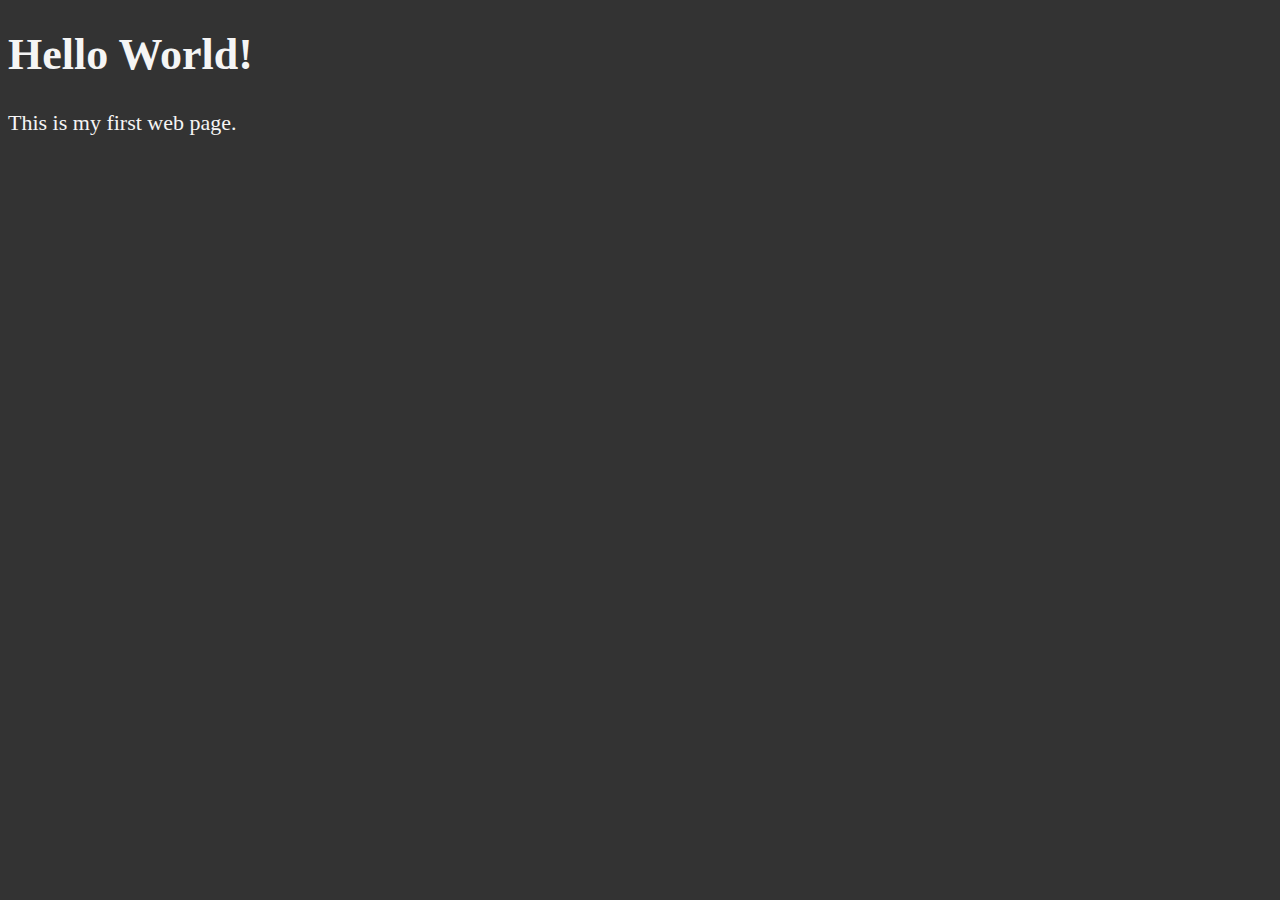
<file: 01_lesson/index.html>
<!DOCTYPE html>
<html lang="en">
  <head>
    <meta charset="UTF-8" />
    <title>My First Web Page</title>

    <style>
      html {
        font-size: 22px;
      }

      body {
        background-color: #333;
        color: whitesmoke;
      }
    </style>
  </head>

  <body>
    <h1>Hello World!</h1>
    <p>This is my first web page.</p>
  </body>
</html>
</file>
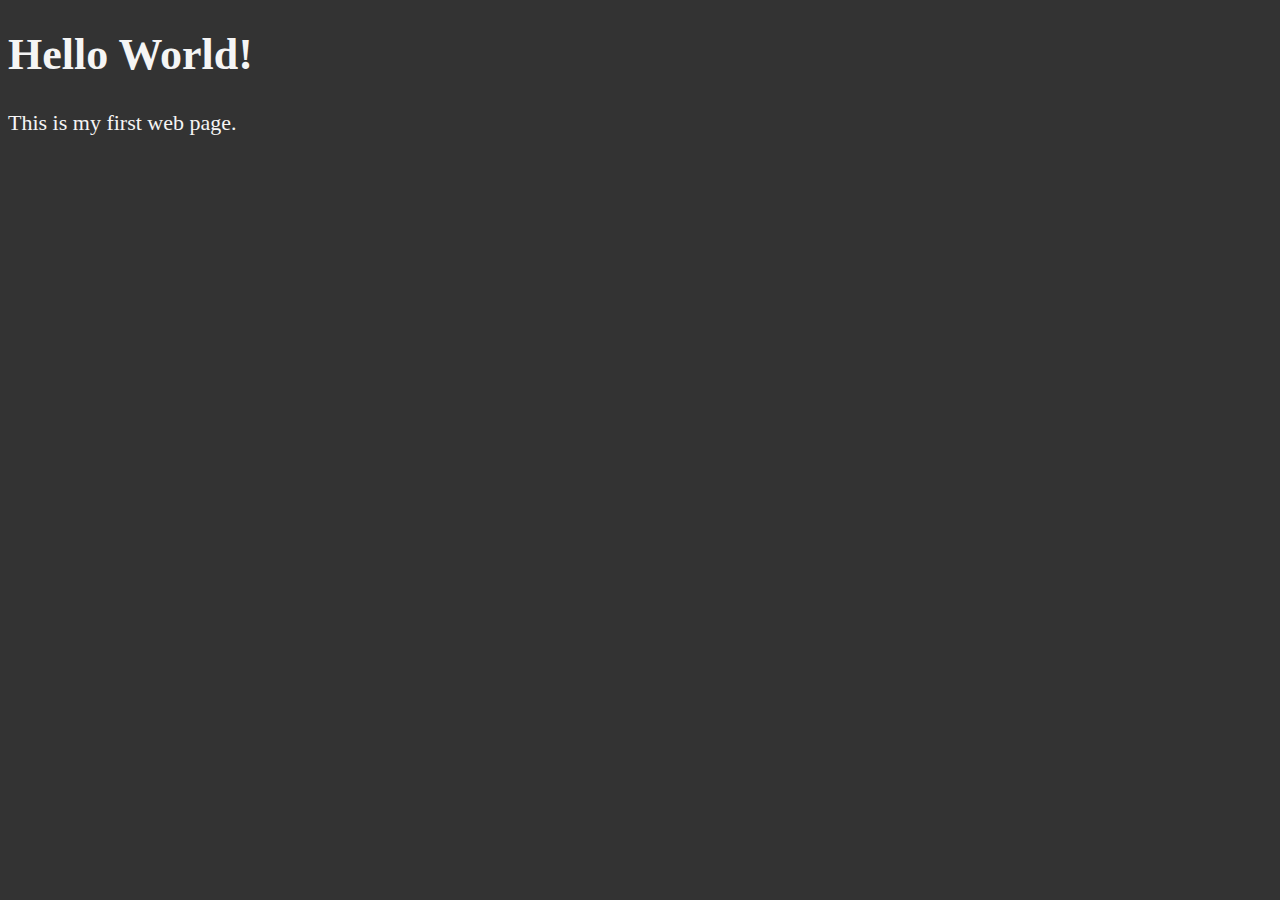
<file: 02_lesson/index.html>
<!DOCTYPE html>
<html lang="en">

<head>
    <meta charset="UTF-8">
    <meta name="author" content="Sharath">
    <meta name="description" content="This page contains all the things I am learning how to create as I learn HTML.">
    <meta name="viewport" content="width=device-width, initial-scale=1.0">
    <title>My First Web Page</title>
    <link rel="icon" href="html5.png" type="image/x-icon">
    <link rel="stylesheet" href="main.css" type="text/css">
    
</head>

<body>
    <h1>Hello World!</h1>
    <p>This is my first web page.</p>
</body>

</html>
</file>
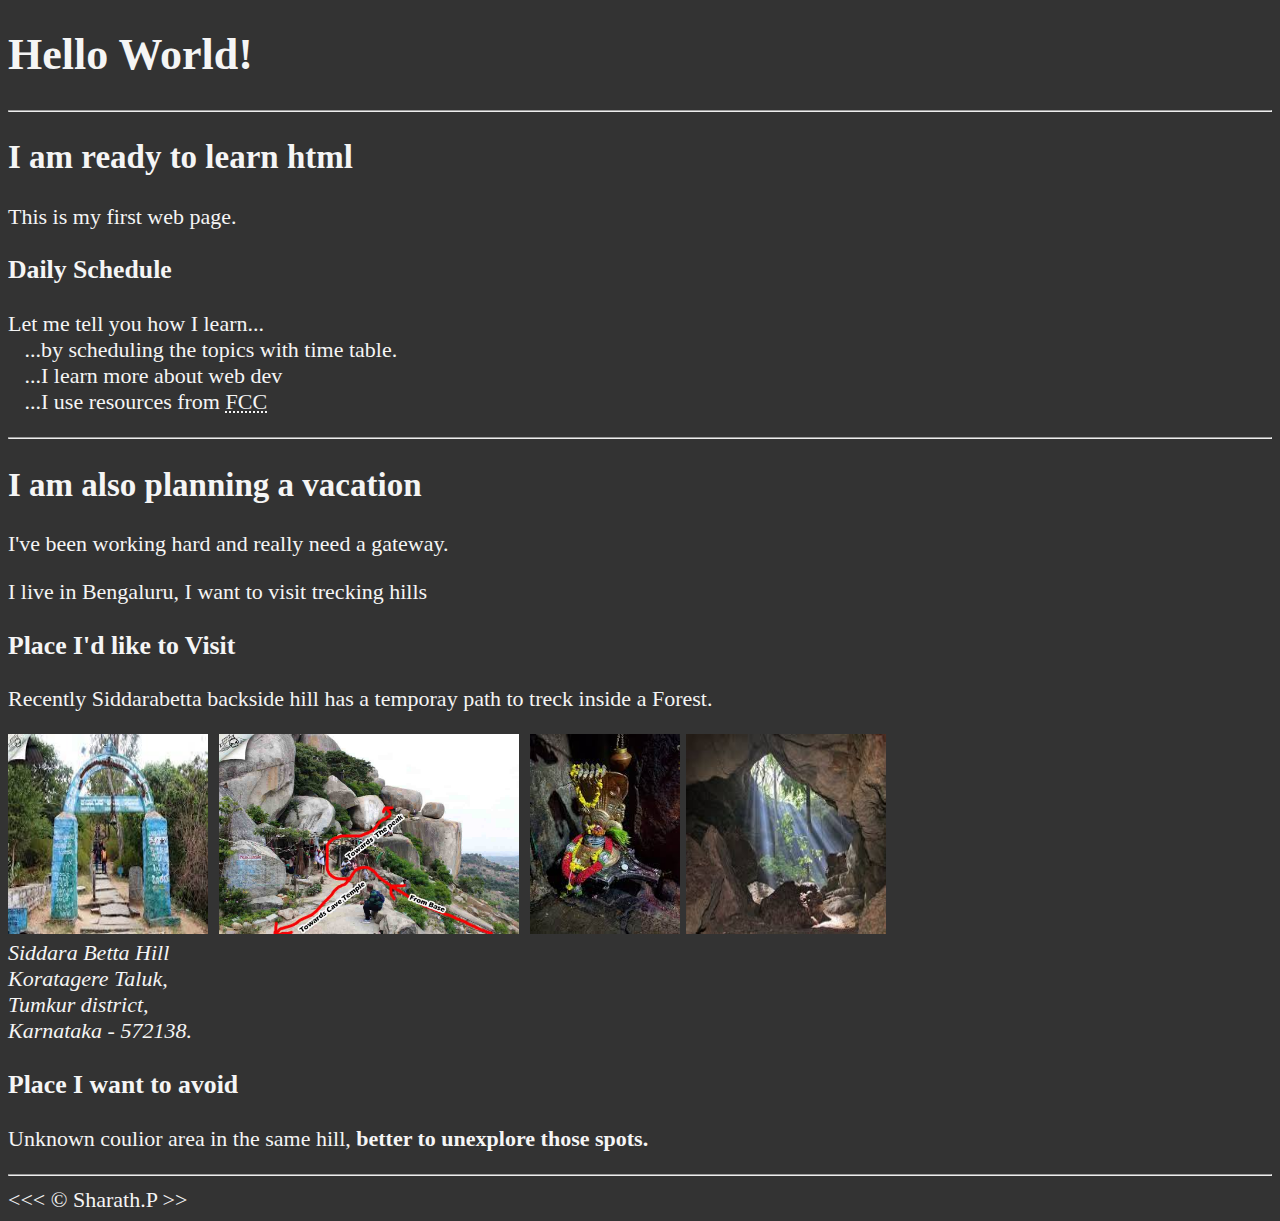
<file: 03_lesson/index.html>
<!DOCTYPE html>
<html lang="en">

<head>
    <meta charset="UTF-8">
    <meta name="author" content="Sharath">
    <meta name="description" content="This page contains all the things I am learning how to create as I learn HTML.">
    <meta name="viewport" content="width=device-width, initial-scale=1.0">
    <title>My First Web Page</title>
    <link rel="icon" href="images/html5.png" type="image/x-icon">
    <link rel="stylesheet" href="main.css" type="text/css">
    
</head>

<body>
    <h1>Hello World!</h1>

        <hr>
        
    <h2>I am ready to learn html</h2>
    <p>This is my first web page.</p>

    <h3>Daily Schedule</h3>
    <p>Let me tell you how I learn...
         <br>&nbsp;&nbsp;&nbsp;...by scheduling the topics with time table.
         <br>&nbsp;&nbsp;&nbsp;...I learn more about web dev
         <br>&nbsp;&nbsp;&nbsp;...I use resources from <abbr title="Free Code Camp">FCC</abbr>
        </p>

        <hr>
        
    <h2>I am also planning a vacation</h2>
    <p>I've been working hard and really need a gateway.</p>
    <p>I live in Bengaluru, I want to visit trecking hills</p>

    <h3>Place I'd like to Visit</h3>
    <p>Recently Siddarabetta backside hill has a temporay path to treck inside a Forest.</p>
    <img src="images/entrance.png" alt="Siddarabetta hill prime spot"width="200" height="200">&nbsp;
    <img src="images/siddara_betta.png" alt="Siddarabetta hill prime spot"width="300" height="200">&nbsp;
    <img src="images/Lord_Siddeshwara.png" alt="Siddarabetta hill prime spot"width="150" height="200">
    <img src="images/cave.png" alt="Siddarabetta hill prime spot"width="200" height="200">
    <address>
        Siddara Betta Hill <br>
        Koratagere Taluk,<br>
        Tumkur district, <br>
        Karnataka - 572138. <br>
    </address>

    

    <!-- TODO: Add more places-->
    <h3>Place I want to avoid</h3>
    <p>Unknown coulior area in the same hill, <strong>better to unexplore those spots.</strong></p>

        <hr>
    
        &lt;&lt;&lt; &copy; Sharath.P &gt;&gt; 
   
</body>

</html>
</file>
<file: 02_lesson/main.css>
html{
    font-size: 22px;
}

body{
    background-color: #333;
    color: whitesmoke;
}
</file>
<file: 03_lesson/main.css>
html{
    font-size: 22px;
}

body{
    background-color: #333;
    color: whitesmoke;
}
</file>
